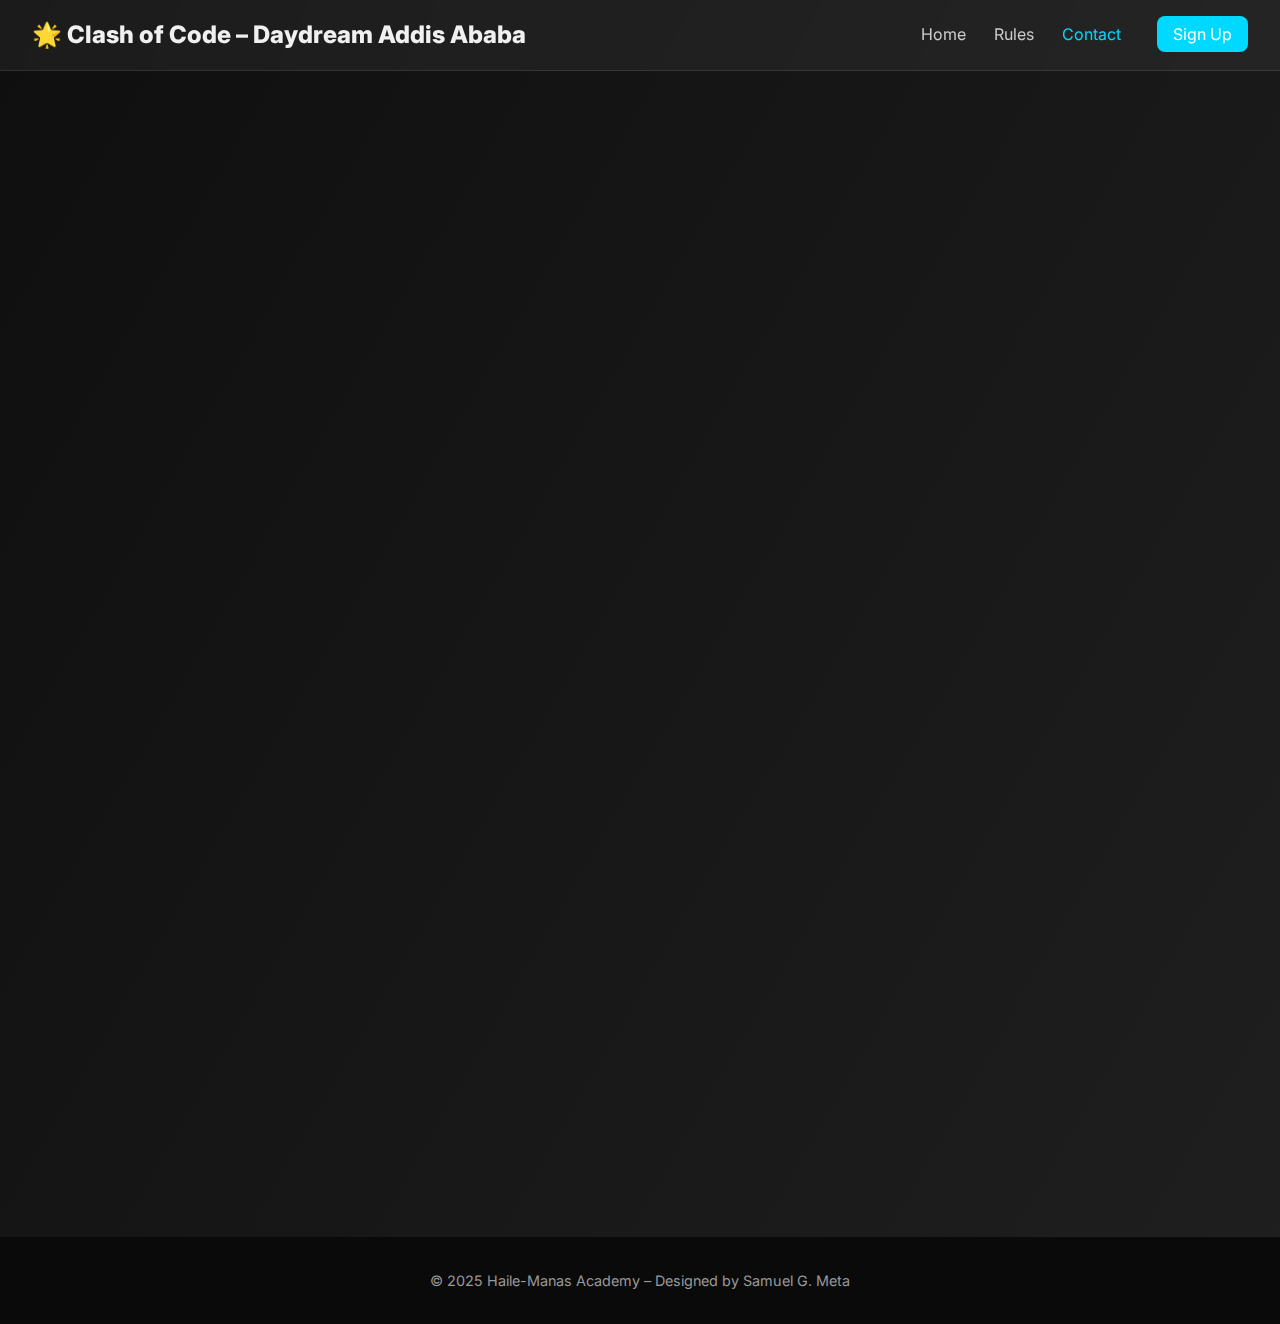
<file: contact.html>
<!DOCTYPE html>
<html lang="en">

<head>
  <meta charset="UTF-8" />
  <meta name="viewport" content="width=device-width, initial-scale=1.0" />
  <title>Contact – Clash of Code</title>
  <link rel="stylesheet" href="style.css" />
  <script defer src="main.js"></script>
  <link rel="icon" type="image/png" href="favicon-32x32.png">
  <link href="https://fonts.googleapis.com/css2?family=Inter:wght@400;600;800&display=swap" rel="stylesheet">
</head>

<body>
  <header class="navbar glass-effect">
    <div class="logo">🌟 Clash of Code – Daydream Addis Ababa</div>
    <nav>
      <a href="index.html" class="nav-link">Home</a>
      <a href="rules.html" class="nav-link">Rules</a>
      <a href="#" class="nav-link active">Contact</a>
      <a href="signup.html" class="nav-link highlight">Sign Up</a>
    </nav>
  </header>
 
  <main class="content-section fade-in">
    <h1 class="page-title">Contact Us</h1>
<section class="jukebox-highlight">
    <div class="jukebox-content">
      <img src="jukebox-logo.svg" alt="Jukebox Logo" class="jukebox-logo">
      <p>Big shoutout to Jukebox for our <a href="https://www.jukeboxprint.com/custom-stickers" target="_blank">custom
          stickers</a>! Thank you for making our event even more special with your amazing designs.</p>
    </div>
  </section>

  <style>
    .jukebox-highlight {
      background: linear-gradient(120deg, #f9f9f9, #e0e0e0);
      padding: 20px;
      margin: 40px auto;
      text-align: center;
      border-radius: 10px;
      box-shadow: 0 4px 8px rgba(0, 0, 0, 0.1);
      max-width: 800px;
    }

    .jukebox-content {
      display: flex;
      flex-direction: column;
      align-items: center;
      gap: 15px;
    }

    .jukebox-logo {
      max-width: 150px;
      height: auto;
    }

    .jukebox-highlight p {
      font-size: 1.2rem;
      color: #333;
      font-family: 'Inter', sans-serif;
    }

    .jukebox-highlight a {
      color: #0056b3;
      text-decoration: none;
      font-weight: bold;
    }

    .jukebox-highlight a:hover {
      color: #003d80;
      text-decoration: underline;
    }
  </style>
    <div class="contact-container">
      <div class="contact-card slide-up">
        <h2>Organizer</h2>
        <p><strong>Name:</strong> Samuel G. Meta</p>
        <p><strong>Email:</strong> <a href="mailto:samuelg2027@hmacademy.org">samuelg2027@hmacademy.org</a></p>
        <p><strong>Phone:</strong> <a href="tel:+251944060113">+251-944-060-113</a></p>
      </div>

      <div class="contact-card slide-up" style="animation-delay: 0.2s;">
        <h2>Location</h2>
        <p>Haile-Manas Academy</p>
        <p>Debre Birhan, Ethiopia</p>
      </div>

      <div class="contact-card slide-up" style="animation-delay: 0.4s;">
        <h2>Need Help?</h2>
        <p>For any issues, inquiries, or technical problems, feel free to contact us. We’ll get back to you as soon as
          we can!</p>
      </div>
    </div>
  </main>
 
  <footer class="footer">
    <p>&copy; 2025 Haile-Manas Academy – Designed by Samuel G. Meta</p>
  </footer>
</body>

</html>
</file>
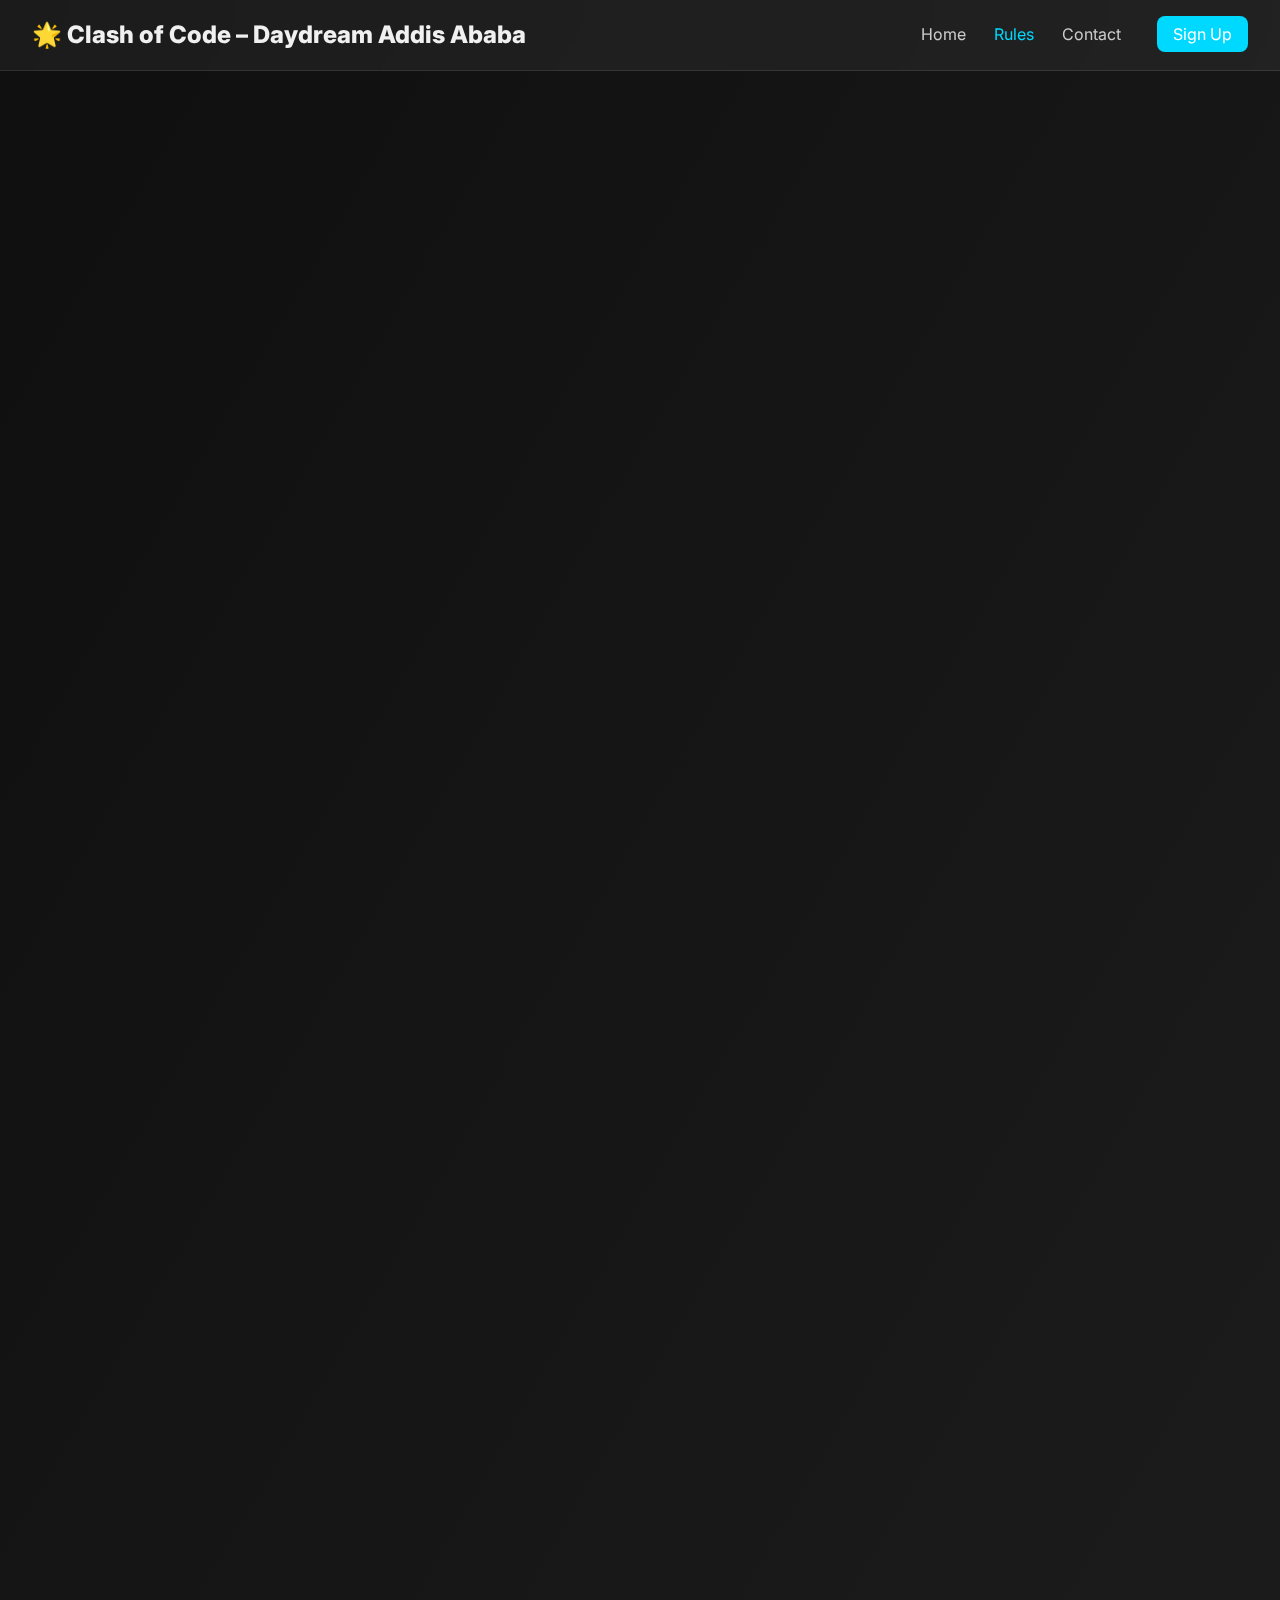
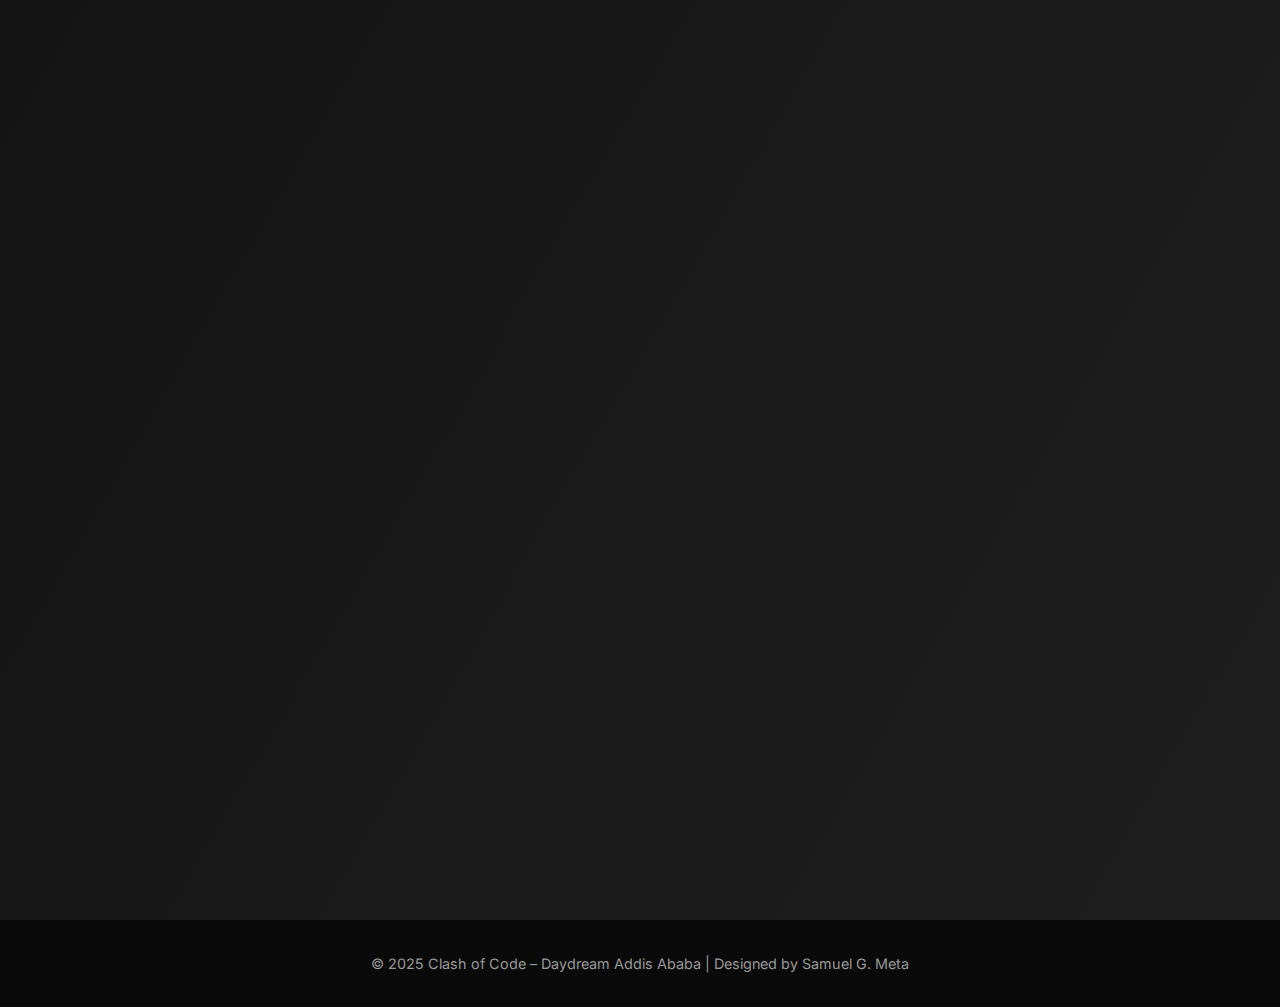
<file: rules.html>
<!DOCTYPE html>
<html lang="en">

<head>
  <meta charset="UTF-8" />
  <meta name="viewport" content="width=device-width, initial-scale=1.0" />
  <title>Clash of Code – Daydream Addis Ababa | Rules & Regulations</title>
  <link rel="stylesheet" href="style.css" />
  <script defer src="main.js"></script>
  <link rel="icon" type="image/png" href="favicon-32x32.png">
  <link href="https://fonts.googleapis.com/css2?family=Inter:wght@400;600;800&display=swap" rel="stylesheet">
</head>

<body>
  <header class="navbar glass-effect">
    <div class="logo">🌟 Clash of Code – Daydream Addis Ababa</div>
    <nav>
      <a href="index.html" class="nav-link">Home</a>
      <a href="#" class="nav-link active">Rules</a>
      <a href="contact.html" class="nav-link">Contact</a>
      <a href="signup.html" class="nav-link highlight">Sign Up</a>
    </nav>
  </header>
 
  <main class="content-section fade-in">
    <h1 class="page-title">Rules & Regulations</h1>
<section class="jukebox-highlight">
    <div class="jukebox-content">
      <img src="jukebox-logo.svg" alt="Jukebox Logo" class="jukebox-logo">
      <p>Big shoutout to Jukebox for our <a href="https://www.jukeboxprint.com/custom-stickers" target="_blank">custom
          stickers</a>! Thank you for making our event even more special with your amazing designs.</p>
    </div>
  </section>

  <style>
    .jukebox-highlight {
      background: linear-gradient(120deg, #f9f9f9, #e0e0e0);
      padding: 20px;
      margin: 40px auto;
      text-align: center;
      border-radius: 10px;
      box-shadow: 0 4px 8px rgba(0, 0, 0, 0.1);
      max-width: 800px;
    }

    .jukebox-content {
      display: flex;
      flex-direction: column;
      align-items: center;
      gap: 15px;
    }

    .jukebox-logo {
      max-width: 150px;
      height: auto;
    }

    .jukebox-highlight p {
      font-size: 1.2rem;
      color: #333;
      font-family: 'Inter', sans-serif;
    }

    .jukebox-highlight a {
      color: #0056b3;
      text-decoration: none;
      font-weight: bold;
    }

    .jukebox-highlight a:hover {
      color: #003d80;
      text-decoration: underline;
    }
  </style>
    <div class="rules-container">
      <div class="rule">
        <h2>1. Eligibility</h2>
        <p>Open to high school students (grades 9–12) and bachelor's degree college students.</p>
      </div>

      <div class="rule">
        <h2>2. Registration Fee</h2>
        <p>No registration fee is required. Hack Club provides funding for refreshments, materials, and administration.
        </p>
      </div>

      <div class="rule">
        <h2>3. Event Format</h2>
        <p>A 24-hour overnight game development hackathon. Participants will form teams, ideate, and create innovative
          games. The event emphasizes collaboration, creativity, and skill-building.</p>
      </div>

      <div class="rule">
        <h2>4. Judging Criteria</h2>
        <ul>
          <li>User Interface (UI) Design</li>
          <li>Game Mechanics & Functionality</li>
          <li>Originality and Creativity</li>
          <li>Code Quality and Organization</li>
          <li>Team Collaboration</li>
        </ul>
      </div>

      <div class="rule">
        <h2>5. Tiebreaker Round</h2>
        <p>In case of a tie, a quick game debugging challenge will be conducted. Winners will be chosen based on
          accuracy and efficiency.</p>
      </div>

      <div class="rule">
        <h2>6. Code of Conduct</h2>
        <ul>
          <li>AI tools (e.g., ChatGPT, Copilot) are not allowed.</li>
          <li>Internet usage is restricted to references only.</li>
          <li>Plagiarism of any kind will lead to immediate disqualification.</li>
          <li>Bring your own laptop. Be prepared to work collaboratively.</li>
          <li>Maintain respect for your peers and mentors at all times.</li>
        </ul>
      </div>

      <div class="rule">
        <h2>7. Equipment & Software</h2>
        <p>Participants need to bring their own laptops and peripherals. Organizers will provide internet access, power
          outlets, and basic development tools such as browsers and VS Code. Game development should be done using HTML,
          CSS, and JavaScript.</p>
      </div>

      <div class="rule">
        <h2>8. Awards & Recognition</h2>
        <p>Top-performing teams will receive trophies, certificates, and prizes. All participants will be awarded
          certificates of participation.</p>
      </div>

      <div class="rule">
        <h2>9. Code of Ethics</h2>
        <p>Collaboration is encouraged. Participants must follow all rules and respect their peers, mentors, and judges.
          Any form of misconduct will result in expulsion from the event.</p>
      </div>

      <div class="rule">
        <h2>10. Other Notes</h2>
        <p>Ensure all submissions are completed before the event ends. Each participant will be assigned a unique ID for
          tracking purposes. Judges' decisions are final and binding.</p>
      </div>
    </div>
  </main>
 
  <footer class="footer">
    <p>&copy; 2025 Clash of Code – Daydream Addis Ababa | Designed by Samuel G. Meta</p>
  </footer>
</body>

</html>
</file>
<file: style.css>
/* Reset & Base */
* {
  margin: 0;
  padding: 0;
  box-sizing: border-box;
}
html {
  scroll-behavior: smooth;
}
body {
  font-family: 'Inter', sans-serif;
  background: linear-gradient(120deg, #0f0f0f, #1f1f1f);
  color: #f0f0f0;
  line-height: 1.6;
}

/* Glass Effect Nav */
.navbar {
  position: fixed;
  top: 0;
  width: 100%;
  padding: 1rem 2rem;
  display: flex;
  justify-content: space-between;
  align-items: center;
  z-index: 100;
}
.glass-effect {
  background: rgba(255, 255, 255, 0.05);
  backdrop-filter: blur(10px);
  border-bottom: 1px solid rgba(255, 255, 255, 0.1);
}
.logo {
  font-weight: 800;
  font-size: 1.5rem;
}
.nav-link {
  color: #ccc;
  text-decoration: none;
  margin-left: 1.5rem;
  transition: color 0.3s ease;
}
.nav-link:hover, .nav-link.active {
  color: #00d9ff;
}
.nav-link.highlight {
  color: #ffffff;
  background: #00d9ff;
  padding: 0.5rem 1rem;
  border-radius: 8px;
  margin-left: 2rem;
}

/* Hero Section */
.hero {
  height: 100vh;
  display: flex;
  flex-direction: column;
  justify-content: center;
  align-items: center;
  text-align: center;
  padding: 2rem;
  background: radial-gradient(circle at center, #222, #111);
}
.hero h1 {
  font-size: 3rem;
  margin-bottom: 1rem;
  color: #ffffff;
}
.hero p {
  font-size: 1.2rem;
  max-width: 600px;
  margin-bottom: 2rem;
}
.cta-button {
  background-color: #00d9ff;
  color: #000;
  padding: 0.75rem 2rem;
  border-radius: 50px;
  font-weight: 600;
  text-decoration: none;
  transition: transform 0.3s ease;
}
.cta-button:hover {
  transform: scale(1.05);
}

/* Features */
.features {
  display: grid;
  grid-template-columns: repeat(auto-fit, minmax(280px, 1fr));
  gap: 2rem;
  padding: 4rem 2rem;
}
.feature-card {
  background: #1b1b1b;
  padding: 2rem;
  border-radius: 12px;
  text-align: center;
  box-shadow: 0 0 20px rgba(0,0,0,0.4);
  transition: transform 0.3s ease, box-shadow 0.3s ease;
}
.feature-card i {
  font-size: 2rem;
  color: #00d9ff;
  margin-bottom: 1rem;
}
.feature-card:hover {
  transform: translateY(-5px);
  box-shadow: 0 8px 24px rgba(0,0,0,0.6);
}

/* Footer */
.footer {
  padding: 2rem;
  text-align: center;
  background: #0a0a0a;
  font-size: 0.9rem;
  color: #999;
}

/* Animations */
.fade-in {
  animation: fadeIn 1.2s ease forwards;
  opacity: 0;
}
.zoom-in {
  animation: zoomIn 1.4s ease forwards;
  opacity: 0;
}
.pulse {
  animation: pulse 2s infinite ease-in-out;
}

@keyframes fadeIn {
  to { opacity: 1; transform: none; }
}
@keyframes zoomIn {
  0% { opacity: 0; transform: scale(0.9); }
  100% { opacity: 1; transform: scale(1); }
}
@keyframes pulse {
  0%, 100% { transform: scale(1); }
  50% { transform: scale(1.05); }
}
/* Rules Page */
.content-section {
  max-width: 900px;
  margin: 8rem auto 4rem;
  padding: 2rem;
}
.page-title {
  font-size: 2.5rem;
  text-align: center;
  margin-bottom: 3rem;
  color: #00d9ff;
}
.rules-container .rule {
  background-color: #181818;
  border-left: 4px solid #00d9ff;
  padding: 1.5rem 2rem;
  border-radius: 10px;
  margin-bottom: 2rem;
  box-shadow: 0 6px 12px rgba(0,0,0,0.4);
  transition: transform 0.3s ease, background 0.3s ease;
}
.rules-container .rule:hover {
  transform: translateY(-4px);
  background: #1f1f1f;
}
.rules-container h2 {
  margin-bottom: 1rem;
  font-size: 1.3rem;
  color: #ffffff;
}
.rules-container p, .rules-container ul {
  color: #ccc;
  font-size: 1rem;
}
.rules-container ul {
  padding-left: 1.5rem;
  list-style-type: disc;
}
/* Contact Page */
.contact-container {
  display: flex;
  flex-direction: column;
  gap: 2rem;
  max-width: 700px;
  margin: 0 auto;
  padding-bottom: 3rem;
}

.contact-card {
  background-color: #181818;
  border-left: 4px solid #00d9ff;
  padding: 2rem;
  border-radius: 10px;
  box-shadow: 0 6px 14px rgba(0,0,0,0.35);
  transform: translateY(20px);
  opacity: 0;
  animation: slideUp 0.7s ease forwards;
}

.contact-card h2 {
  margin-bottom: 1rem;
  color: #ffffff;
}

.contact-card p {
  color: #ccc;
  margin: 0.3rem 0;
}

.contact-card a {
  color: #00d9ff;
  text-decoration: none;
}

@keyframes slideUp {
  to {
    transform: translateY(0);
    opacity: 1;
  }
}
.form-card {
  background-color: #1a1a1a;
  padding: 2rem;
  border-radius: 12px;
  max-width: 400px;
  margin: 2rem auto;
  box-shadow: 0 10px 20px rgba(0,0,0,0.3);
}

.form-card label {
  color: #ddd;
  font-weight: 600;
  margin-top: 1rem;
  display: block;
}

.form-card input {
  width: 100%;
  padding: 0.7rem;
  margin-top: 0.4rem;
  margin-bottom: 1rem;
  border: none;
  border-radius: 6px;
  background: #2a2a2a;
  color: white;
  font-size: 1rem;
}

.form-card button {
  width: 100%;
  padding: 0.8rem;
  background: #00d9ff;
  border: none;
  border-radius: 8px;
  font-weight: bold;
  font-size: 1rem;
  color: #000;
  cursor: pointer;
  transition: 0.3s;
}

.form-card button:hover {
  background: #00aacc;
}

.status-message {
  margin-top: 1rem;
  color: #ff6666;
  text-align: center;
}
.form-card {
  background-color: #1a1a1a;
  padding: 2rem;
  border-radius: 12px;
  max-width: 400px;
  margin: 2rem auto;
  box-shadow: 0 10px 20px rgba(0,0,0,0.3);
}

.form-card label {
  color: #ddd;
  font-weight: 600;
  margin-top: 1rem;
  display: block;
}

.form-card input {
  width: 100%;
  padding: 0.7rem;
  margin-top: 0.4rem;
  margin-bottom: 1rem;
  border: none;
  border-radius: 6px;
  background: #2a2a2a;
  color: white;
  font-size: 1rem;
}

.form-card button {
  width: 100%;
  padding: 0.8rem;
  background: #00d9ff;
  border: none;
  border-radius: 8px;
  font-weight: bold;
  font-size: 1rem;
  color: #000;
  cursor: pointer;
  transition: 0.3s;
}

.form-card button:hover {
  background: #00aacc;
}

.status-message {
  margin-top: 1rem;
  color: #ff6666;
  text-align: center;
}
.form-card input[type="text"],
.form-card input[type="email"],
.form-card input[type="tel"],
.form-card textarea {
  width: 100%;
  padding: 0.7rem;
  background: #2a2a2a;
  color: white;
  font-size: 1rem;
  border-radius: 6px;
  border: none;
  margin-top: 0.4rem;
  margin-bottom: 1rem;
}


.form-card input[type="text"],
.form-card input[type="email"],
.form-card input[type="tel"],
.form-card textarea {
  width: 100%;
  padding: 0.7rem;
  background: #2a2a2a;
  color: white;
  font-size: 1rem;
  border-radius: 6px;
  border: none;
  margin-top: 0.4rem;
  margin-bottom: 1rem;
}
.hidden {
  display: none;
}

#verifyNotice {
  text-align: center;
  margin-top: 2rem;
  background: rgba(255, 255, 255, 0.05);
  border-radius: 10px;
  padding: 2rem;
  border: 1px solid #444;
  color: #ddd;
}
input[type="text"], input[type="email"], input[type="tel"], textarea {
  padding: 10px;
  border: 1px solid #ccc;
  border-radius: 6px;
  width: 100%;
  box-sizing: border-box;
  margin-bottom: 15px;
  font-size: 1rem;
}
#skills {
  padding: 10px;
  border: 1px solid #ccc;
  border-radius: 6px;
  font-size: 1rem;
}
.participants-table {
  width: 100%;
  border-collapse: collapse;
  margin-top: 20px;
}

.participants-table th,
.participants-table td {
  padding: 10px;
  border: 1px solid #ddd;
  text-align: left;
}

.participants-table th {
  background-color: #333;
  color: #fff;
}

.participants-table tr:nth-child(even) {
  background-color: #f9f9f9;
}

.participant-card button {
  padding: 6px 12px;
  margin-right: 8px;
  border: none;
  border-radius: 4px;
  background-color: #eee;
  cursor: pointer;
}
.participant-preview{
  color:black;
}
.participant-card button:hover {
  background-color: #ddd;
}
#detailModal {
  display: none;
  position: fixed;
  top: 0; left: 0; width: 100%; height: 100%;
  background-color: rgba(0,0,0,0.5);
  justify-content: center;
  align-items: center;
  z-index: 1000;
}

#detailModal > div {
  background-color: white;
  padding: 20px;
  border-radius: 8px;
  width: 90%;
  max-width: 600px;
  box-shadow: 0 0 10px rgba(0,0,0,0.25);
}
#modalContent {
  background-color: #1e1e1e; /* dark background */
  color: white;              /* white text */
  padding: 24px;
  border-radius: 10px;
  width: 90%;
  max-width: 500px;
  max-height: 90%;
  overflow-y: auto;
  box-shadow: 0 0 15px rgba(0, 0, 0, 0.7); /* optional for better depth */
  font-family: Arial, sans-serif; /* nice clean font */
}
</file>
